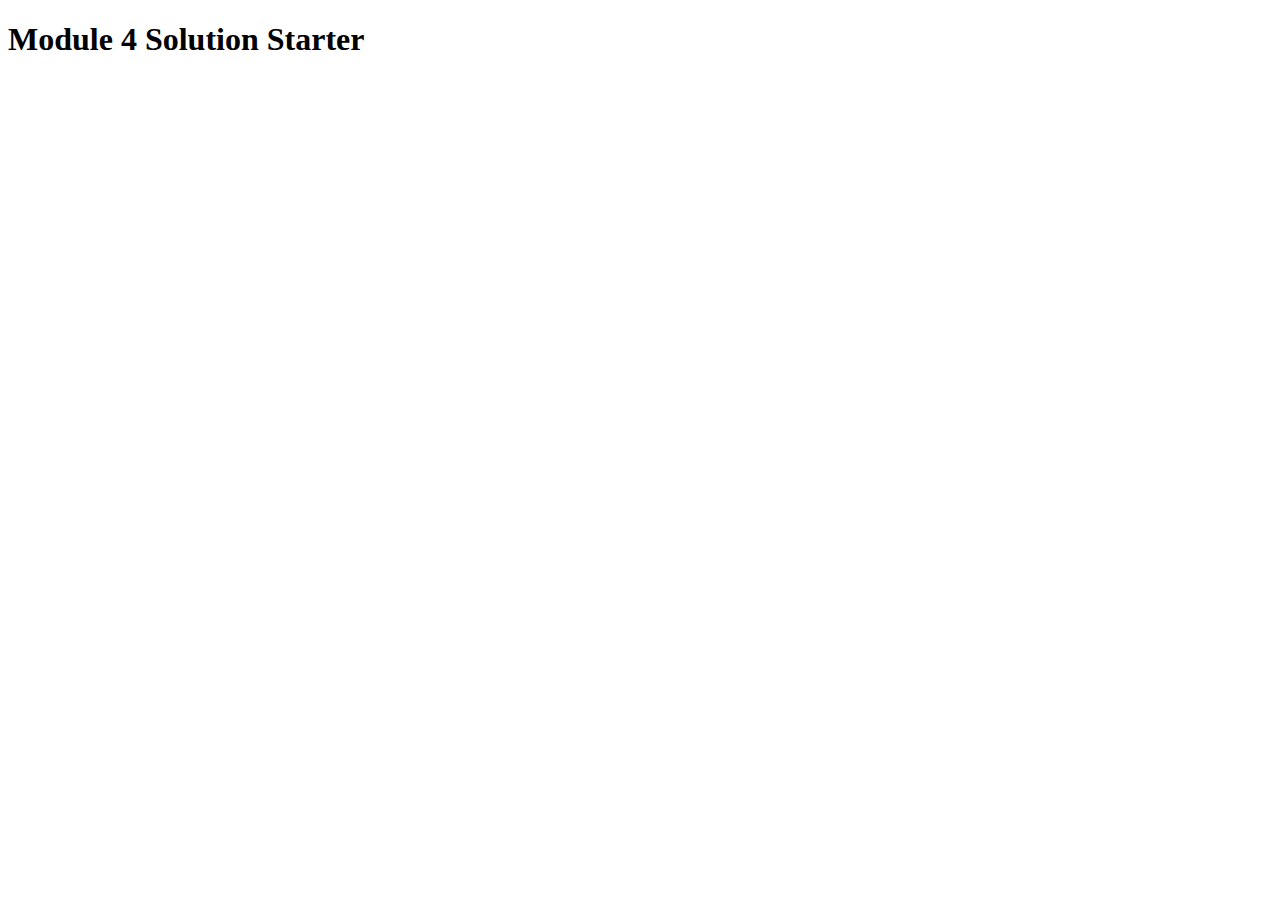
<file: site/Assign_mod_4/index.html>
<!DOCTYPE html>
<html>
<head>
  <meta charset="utf-8">
  <title>Module 4 Solution Starter</title>
  <script src="SpeakHello.js"></script>
  <script src="SpeakGoodBye.js"></script>
  <script src="script.js"></script>
</head>
<body>
  <h1>Module 4 Solution Starter</h1>
</body>
</html>
</file>
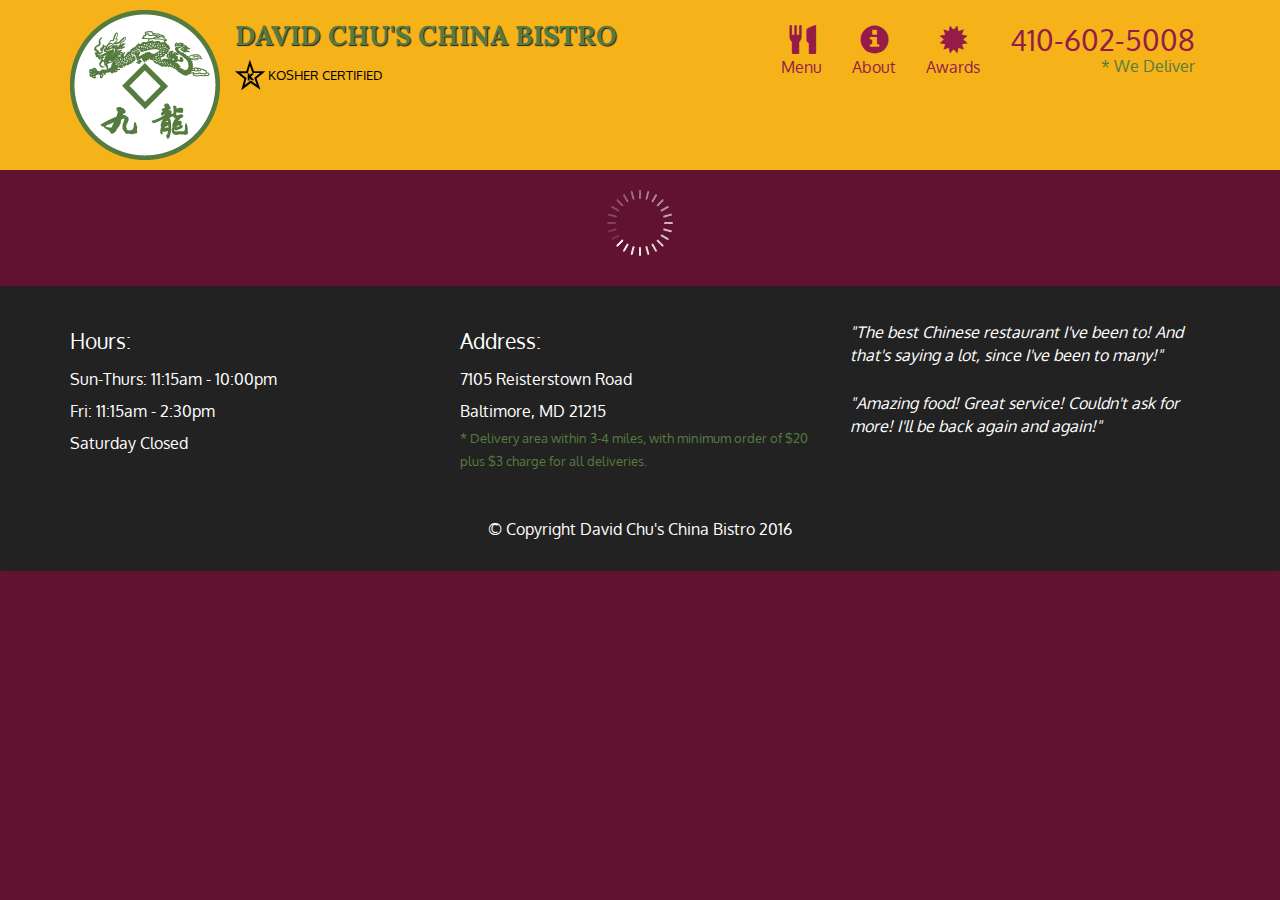
<file: site/Assign_mod_5/index.html>
<!doctype html>
<html lang="en">
  <head>
    <meta charset="utf-8">
    <meta http-equiv="X-UA-Compatible" content="IE=edge">
    <meta name="viewport" content="width=device-width, initial-scale=1">
    <title>David Chu's China Bistro</title>
    <link rel="stylesheet" href="css/bootstrap.min.css">
    <link rel="stylesheet" href="css/styles.css">
    <link href='https://fonts.googleapis.com/css?family=Oxygen:400,300,700' rel='stylesheet' type='text/css'>
    <link href='https://fonts.googleapis.com/css?family=Lora' rel='stylesheet' type='text/css'>
  </head>
<body>
  <header>
    <nav id="header-nav" class="navbar navbar-default">
      <div class="container">
        <div class="navbar-header">
          <a href="index.html" class="pull-left visible-md visible-lg">
            <div id="logo-img" alt="Logo image"></div>
          </a>

          <div class="navbar-brand">
            <a href="index.html"><h1>David Chu's China Bistro</h1></a>
            <p>
              <img src="images/star-k-logo.png" alt="Kosher certification">
              <span>Kosher Certified</span>
            </p>
          </div>

          <button id="navbarToggle" type="button" class="navbar-toggle collapsed" data-toggle="collapse" data-target="#collapsable-nav" aria-expanded="false">
            <span class="sr-only">Toggle navigation</span>
            <span class="icon-bar"></span>
            <span class="icon-bar"></span>
            <span class="icon-bar"></span>
          </button>
        </div>
        
        <div id="collapsable-nav" class="collapse navbar-collapse">
           <ul id="nav-list" class="nav navbar-nav navbar-right">
            <li id="navHomeButton" class="visible-xs active">
              <a href="index.html">
                <span class="glyphicon glyphicon-home"></span> Home</a>
            </li>
            <li id="navMenuButton">
              <a href="#" onclick="$dc.loadMenuCategories();">
                <span class="glyphicon glyphicon-cutlery"></span><br class="hidden-xs"> Menu</a>
            </li>
            <li>
              <a href="#">
                <span class="glyphicon glyphicon-info-sign"></span><br class="hidden-xs"> About</a>
            </li>
            <li>
              <a href="#">
                <span class="glyphicon glyphicon-certificate"></span><br class="hidden-xs"> Awards</a>
            </li>
            <li id="phone" class="hidden-xs">
              <a href="tel:410-602-5008">
                <span>410-602-5008</span></a><div>* We Deliver</div>
            </li>
          </ul><!-- #nav-list -->
        </div><!-- .collapse .navbar-collapse -->
      </div><!-- .container -->
    </nav><!-- #header-nav -->
  </header>

  <div id="call-btn" class="visible-xs">
    <a class="btn" href="tel:410-602-5008">
    <span class="glyphicon glyphicon-earphone"></span>
    410-602-5008
    </a>
  </div>
  <div id="xs-deliver" class="text-center visible-xs">* We Deliver</div>

  <div id="main-content" class="container"></div>

  <footer class="panel-footer">
    <div class="container">
      <div class="row">
        <section id="hours" class="col-sm-4">
          <span>Hours:</span><br>
          Sun-Thurs: 11:15am - 10:00pm<br>
          Fri: 11:15am - 2:30pm<br>
          Saturday Closed
          <hr class="visible-xs">
        </section>
        <section id="address" class="col-sm-4">
          <span>Address:</span><br>
          7105 Reisterstown Road<br>
          Baltimore, MD 21215
          <p>* Delivery area within 3-4 miles, with minimum order of $20 plus $3 charge for all deliveries.</p>
          <hr class="visible-xs">
        </section>
        <section id="testimonials" class="col-sm-4">
          <p>"The best Chinese restaurant I've been to! And that's saying a lot, since I've been to many!"</p>
          <p>"Amazing food! Great service! Couldn't ask for more! I'll be back again and again!"</p>
        </section>
      </div>
      <div class="text-center">&copy; Copyright David Chu's China Bistro 2016</div>
    </div>
  </footer>

  <!-- jQuery (Bootstrap JS plugins depend on it) -->
  <script src="js/jquery-2.1.4.min.js"></script>
  <script src="js/bootstrap.min.js"></script>
  <script src="js/ajax-utils.js"></script>
  <script src="js/script.js"></script>
</body>
</html>
</file>
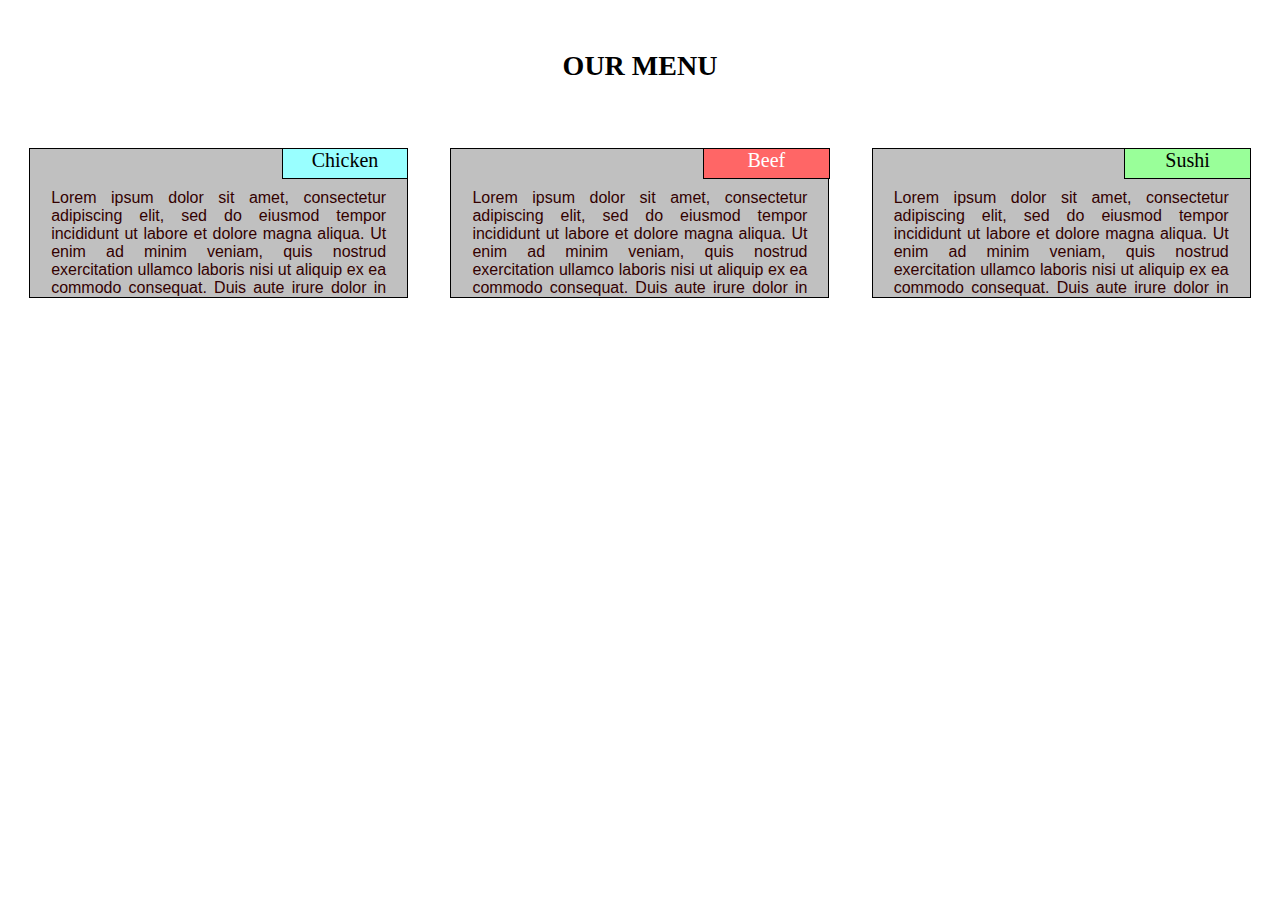
<file: site/Assignment_module_2/Module_2_assignment.html>
<!DOCTYPE html>
<html>
<head>
<meta charset="utf-8">
<meta name="viewport" content="width=device-width, initial-scale=1">
<title>Module 2 assignment</title>
<link rel="stylesheet" href="Module_2_style.css">

</head>
<body>
<h1>OUR MENU</h1>

<div class="row">
  <div class="col-lg-1 col-md-1 col-sm-1">

      <p>
      Lorem ipsum dolor sit amet, consectetur adipiscing elit, sed do eiusmod tempor incididunt ut labore et dolore magna aliqua. Ut enim ad minim veniam, quis nostrud exercitation ullamco laboris nisi ut aliquip ex ea commodo consequat. Duis aute irure dolor in reprehenderit in voluptate velit esse cillum dolore eu fugiat nulla pariatur. Excepteur sint occaecat cupidatat non proident, sunt in culpa qui officia deserunt mollit anim id est laborum.</p>
      <div class="submenu", id="submenu1">
        Chicken
      </div>
  </div>
  <div class="col-lg-1 col-md-2 col-sm-2">
    <p>Lorem ipsum dolor sit amet, consectetur adipiscing elit, sed do eiusmod tempor incididunt ut labore et dolore magna aliqua. Ut enim ad minim veniam, quis nostrud exercitation ullamco laboris nisi ut aliquip ex ea commodo consequat. Duis aute irure dolor in reprehenderit in voluptate velit esse cillum dolore eu fugiat nulla pariatur. Excepteur sint occaecat cupidatat non proident, sunt in culpa qui officia deserunt mollit anim id est laborum.</p>
    <div class="submenu" , id="submenu2">
      Beef
    </div>
  </div>
  <div class="col-lg-1 col-md-3 col-sm-3">
    <p class="P3">Lorem ipsum dolor sit amet, consectetur adipiscing elit, sed do eiusmod tempor incididunt ut labore et dolore magna aliqua. Ut enim ad minim veniam, quis nostrud exercitation ullamco laboris nisi ut aliquip ex ea commodo consequat. Duis aute irure dolor in reprehenderit in voluptate velit esse cillum dolore eu fugiat nulla pariatur. Excepteur sint occaecat cupidatat non proident, sunt in culpa qui officia deserunt mollit anim id est laborum.</p>
    <div class="submenu" , id="submenu3">
      Sushi
    </div>
  </div>
</div>

</body>
</html>
</file>
<file: site/Assign_mod_5/css/styles.css>
body {
  font-size: 16px;
  color: #fff;
  background-color: #61122f;
  font-family: 'Oxygen', sans-serif;
}

/** HEADER **/
#header-nav {
  background-color: #f6b319;
  border-radius: 0;
  border: 0;
}

#logo-img {
  background: url('../images/restaurant-logo_large.png') no-repeat;
  width: 150px;
  height: 150px;
  margin: 10px 15px 10px 0;
}

.navbar-brand {
  padding-top: 25px;
}
.navbar-brand h1 { /* Restaurant name */
  font-family: 'Lora', serif;
  color: #557c3e;
  font-size: 1.5em;
  text-transform: uppercase;
  font-weight: bold;
  text-shadow: 1px 1px 1px #222;
  margin-top: 0;
  margin-bottom: 0;
  line-height: .75;
}
.navbar-brand a:hover, .navbar-brand a:focus {
  text-decoration: none;
}
.navbar-brand p { /* Kosher cert */
  color: #000;
  text-transform: uppercase;
  font-size: .7em;
  margin-top: 15px;
}
.navbar-brand p span { /* Star-K */
  vertical-align: middle;
}

#nav-list {
  margin-top: 10px;
}
#nav-list a {
  color: #951C49;
  text-align: center;
}
#nav-list a:hover {
  background: #E7E7E7;
}
#nav-list a span {
  font-size: 1.8em;
}

#phone {
  margin-top: 5px;
}
#phone a { /* Phone number */
  text-align: right;
  padding-bottom: 0;
}
#phone div { /* We Deliver */
  color: #557c3e;
  text-align: right;
  padding-right: 15px;
}

.navbar-header button.navbar-toggle, .navbar-header .icon-bar {
  border: 1px solid #61122f;
}
.navbar-header button.navbar-toggle {
  clear: both;
  margin-top: -30px;
}
/* END HEADER */

/* FOOTER */
.panel-footer {
  margin-top: 30px;
  padding-top: 35px;
  padding-bottom: 30px;
  background-color: #222;
  border-top: 0;
}
.panel-footer div.row {
  margin-bottom: 35px;
}
#hours, #address {
  line-height: 2;
}
#hours > span, #address > span {
  font-size: 1.3em;
}
#address p {
  color: #557c3e;
  font-size: .8em;
  line-height: 1.8;
}
#testimonials {
  font-style: italic;
}
#testimonials p:nth-child(2) {
  margin-top: 25px;
}
/* END FOOTER */



/* HOME PAGE */
.container .jumbotron {
  box-shadow: 0 0 50px #3F0C1F;
  border: 2px solid #3F0C1F;
}

#menu-tile, #specials-tile, #map-tile {
  height: 250px;
  width: 100%;
  margin-bottom: 15px;
  position: relative;
  border: 2px solid #3F0C1F;
  overflow: hidden;
}
#menu-tile:hover, #specials-tile:hover, #map-tile:hover {
  box-shadow: 0 1px 5px 1px #cccccc;
}
#menu-tile {
  background: url('../images/menu-tile.jpg') no-repeat;
  background-position: center;
}
#specials-tile {
  background: url('../images/specials-tile.jpg') no-repeat;
  background-position: center;
}
#menu-tile span, #specials-tile span, #map-tile span {
  position: absolute;
  bottom: 0;
  right: 0;
  width: 100%;
  text-align: center;
  font-size: 1.6em;
  text-transform: uppercase;
  background-color: #000;
  color: #fff;
  opacity: .8;
}
/* END HOME PAGE */

/* MENU CATEGORIES PAGE */
.category-tile { 
  position: relative;
  border: 2px solid #3F0C1F;
  overflow: hidden;
  width: 200px;
  height: 200px;
  margin: 0 auto 15px;
}
.category-tile span {
  position: absolute;
  bottom: 0;
  right: 0;
  width: 100%;
  text-align: center;
  font-size: 1.2em;
  text-transform: uppercase;
  background-color: #000;
  color: #fff;
  opacity: .8;
}
.category-tile:hover {
  box-shadow: 0 1px 5px 1px #cccccc;
}

#menu-categories-title + div {
  margin-bottom: 50px;
}
/* END MENU CATEGORIES PAGE */

/* SINGLE CATEGORY PAGE */
.menu-item-tile {
  margin-bottom: 25px;
}
.menu-item-tile hr {
  width: 80%;
}
.menu-item-tile .menu-item-price {
  font-size: 1.1em;
  text-align: right;
  margin-top: -15px;
  margin-right: -15px;
}
.menu-item-tile .menu-item-price span {
  font-size: .6em;
}
.menu-item-photo {
  position: relative;
  border: 2px solid #3F0C1F; 
  overflow: hidden;
  padding: 0;
  margin-right: -15px;
  margin-left: auto;
  margin-bottom: 20px;
  max-width: 250px;
}
.menu-item-photo div {
  position: absolute;
  bottom: 0;
  right: 0;
  width: 80px;
  background-color: #557c3e;
  text-align: center;
}
.menu-item-description {
  padding-right: 30px;
}
h3.menu-item-title {
  margin: 0 0 10px;
}
.menu-item-details {
  font-size: .9em;
  font-style: italic;
}
/* END SINGLE CATEGORY PAGE */


/********** Large devices only **********/
@media (min-width: 1200px) {
  .container .jumbotron {
    background: url('../images/jumbotron_1200.jpg') no-repeat;
    height: 675px;
  }
}

/********** Medium devices only **********/
@media (min-width: 992px) and (max-width: 1199px) {
  /* Header */
  #logo-img {
    background: url('../images/restaurant-logo_medium.png') no-repeat;
    width: 100px;
    height: 100px;
    margin: 5px 5px 5px 0;
  }
  /* End Header */

  /* Home Page */
  .container .jumbotron {
    background: url('../images/jumbotron_992.jpg') no-repeat;
    height: 558px;
  }
  /* End Home Page */
}

/********** Small devices only **********/
@media (min-width: 768px) and (max-width: 991px) {
  /* Home Page */
  .container .jumbotron {
    background: url('../images/jumbotron_768.jpg') no-repeat;
    height: 432px;
  }
  /* End Home Page */
}

/********** Extra small devices only **********/
@media (max-width: 767px) {
  /* Header */
  .navbar-brand {
    padding-top: 10px;
    height: 80px;
  }
  .navbar-brand h1 { /* Restaurant name */
    padding-top: 10px;
    font-size: 5vw; /* 1vw = 1% of viewport width */
  }
  .navbar-brand p { /* Kosher cert */
    font-size: .6em;
    margin-top: 12px;
  }
  .navbar-brand p img { /* Star-K */
    height: 20px;
  }

  #collapsable-nav a { /* Collapsed nav menu text */
    font-size: 1.2em;
  }
  #collapsable-nav a span { /* Collapsed nav menu glyph */
    font-size: 1em;
    margin-right: 5px;
  }

  #call-btn > a {
    font-size: 1.5em;
    display: block;
    margin: 0 20px;
    padding: 10px;
    border: 2px solid #fff;
    background-color: #f6b319;
    color: #951c49;
  }
  #xs-deliver {
    margin-top: 5px;
    font-size: .7em;
    letter-spacing: .1em;
    text-transform: uppercase;
  }
  /* End Header */

  /* Footer */
  .panel-footer section {
    margin-bottom: 30px;
    text-align: center;
  }
  .panel-footer section:nth-child(3) {
    margin-bottom: 0; /* margin already exists on the whole row */
  }
  .panel-footer section hr {
    width: 50%;
  }
  /* End Footer */

  /* Home Page */
  .container .jumbotron {
    margin-top: 30px;
    padding: 0;
  }
  #menu-tile, #specials-tile {
    width: 360px;
    margin: 0 auto 15px;
  }

  .menu-item-photo {
    margin-right: auto;
  }
  .menu-item-tile .menu-item-price {
    text-align: center;
  }
  .menu-item-description {
    text-align: center;;
  }
}


/********** Super extra small devices Only :-) (e.g., iPhone 4) **********/
@media (max-width: 479px) {
  /* Header */
  .navbar-brand h1 { /* Restaurant name */
    padding-top: 5px;
    font-size: 6vw;
  }
  /* End Header */
  
  /* Home page */
  #menu-tile, #specials-tile {
    width: 280px;
    margin: 0 auto 15px;
  }

  .col-xxs-12 {
    position: relative;
    min-height: 1px;
    padding-right: 15px;
    padding-left: 15px;
    float: left;
    width: 100%;
  }
}
</file>
<file: site/Assignment_module_2/Module_2_style.css>
/********** Base styles **********/
* {
  box-sizing: border-box;
  position: relative;
}
h1 {
  text-align: center;
  font-size: 175%;
  font-family: "Lucida Console";
  margin: 50px;
}

p {
  border: 1px solid black;
  padding: 40px 5% ;
  width: 90%;
  height: 150px;
  margin-right: auto;
  margin-left: auto;
  font-family: Helvetica;
  overflow-y: hidden;
  text-align: justify;
  color: #330000;;
  background-color: #C0C0C0;
  
}

 /*Simple Responsive Framework. */
.row {
  width: 100%;
}

/********** Large devices only **********/
@media (min-width: 992px) {
  .col-lg-1, .col-lg-2, .col-lg-3 {
    float: left;
  }
  .col-lg-1 {
    width: 33.33%;
  }
  .col-lg-2 {
    width: 66.66%;
  }
  .col-lg-3 {
    width: 100%;
  }
}

/********** Medium devices only **********/
@media (min-width: 768px) and (max-width: 991px) {
  .col-md-1, .col-md-2, .col-md-3 {
    float: left;
  }
  .col-md-1 {
    width: 50%;
  }
  .col-md-2 {
    width: 50%;
  }
  .col-md-3 {
    width: 100%;
  }
  .P3{
    width: 95%;
  }
  #submenu3{
    right: 2.5%;
  }
}

/********** small devices only **********/
@media (max-width: 767px) {
  .col-sm-1, .col-sm-2, .col-sm-3 {
    float: left;
  }
  .col-sm-1 {
    width: 100%;
  }
  .col-sm-2 {
    width: 100%;
  }
  .col-sm-3 {
    width: 100%;
  }
}

.submenu{
  position: absolute; 
  right: 5%;
  top: 16px;
  width: 30%;
  height: 17%;
  border: 1px solid black;
  text-align: center;
  overflow-x: hidden;
  font-size: 125%;
}

#submenu1 {
  background-color: #99FFFF;
}
#submenu2 {
  background-color: #FF6666;
  color: white;
}
#submenu3 {
  background-color: #99FF99;
}
</file>
